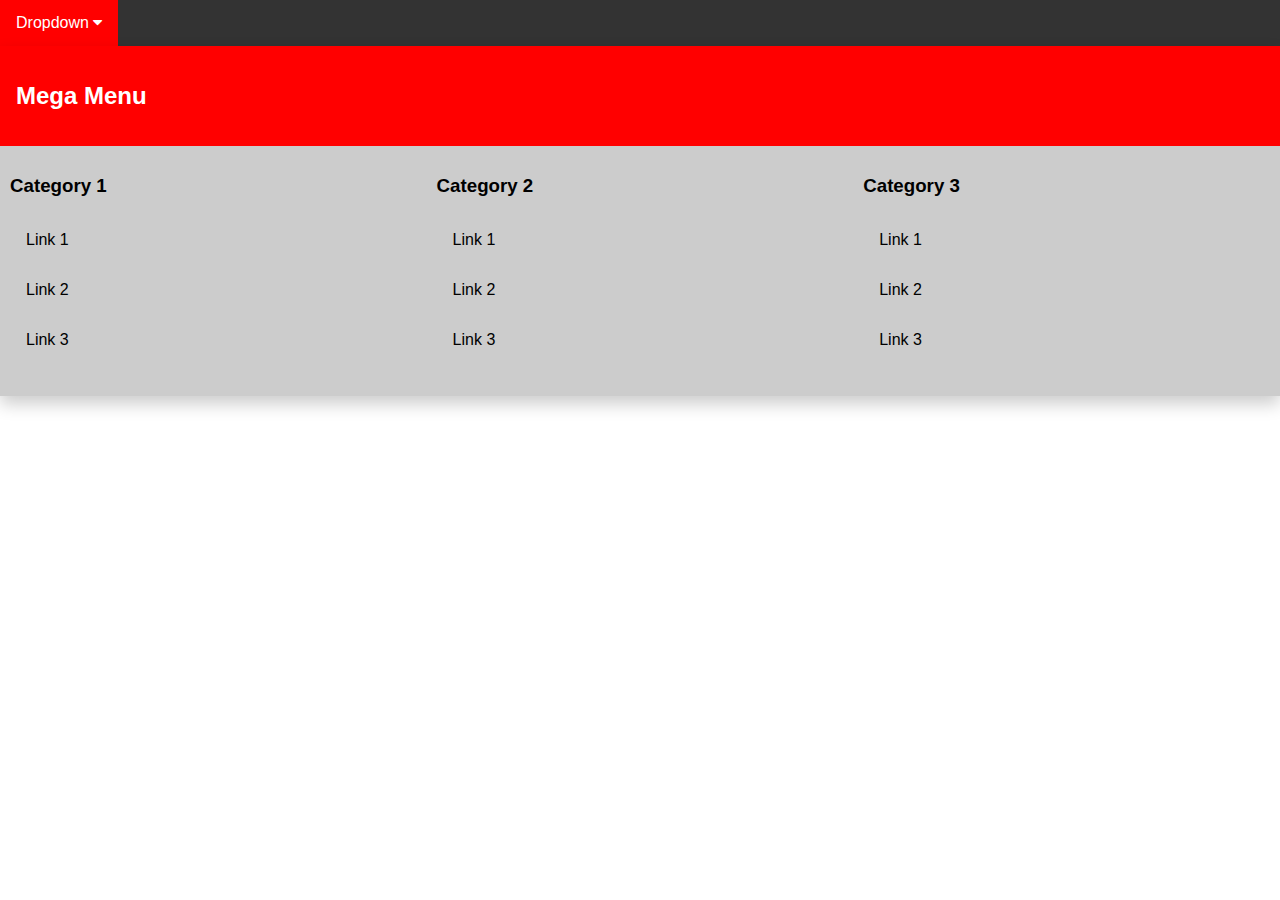
<file: example.html>
<!DOCTYPE html>
<html>
<head>
<link rel="stylesheet" href="https://cdnjs.cloudflare.com/ajax/libs/font-awesome/4.7.0/css/font-awesome.min.css">
<style>
* {
  box-sizing: border-box;
}

body {
  margin: 0;
}

.navbar {
  overflow: hidden;
  background-color: #333;
  font-family: Arial, Helvetica, sans-serif;
}

.navbar a {
  float: left;
  font-size: 16px;
  color: white;
  text-align: center;
  padding: 14px 16px;
  text-decoration: none;
}

.dropdown {
  float: left;
  overflow: hidden;
}

.dropdown .dropbtn {
  font-size: 16px;  
  border: none;
  outline: none;
  color: white;
  padding: 14px 16px;
  background-color: inherit;
  font: inherit;
  margin: 0;
}

.navbar a:hover, .dropdown:hover .dropbtn {
  background-color: red;
}

.dropdown-content {
  display: none;
  position: absolute;
  background-color: #f9f9f9;
  width: 100%;
  left: 0;
  box-shadow: 0px 8px 16px 0px rgba(0,0,0,0.2);
  z-index: 1;
}

.dropdown-content .header {
  background: red;
  padding: 16px;
  color: white;
}

.dropdown:hover .dropdown-content {
  display: block;
}

/* Create three equal columns that floats next to each other */
.column {
  float: left;
  width: 33.33%;
  padding: 10px;
  background-color: #ccc;
  height: 250px;
}

.column a {
  float: none;
  color: black;
  padding: 16px;
  text-decoration: none;
  display: block;
  text-align: left;
}

.column a:hover {
  background-color: #ddd;
}

/* Clear floats after the columns */
.row:after {
  content: "";
  display: table;
  clear: both;
}
</style>
</head>
<body>

<div class="navbar">

  <div class="dropdown">
    <button class="dropbtn">Dropdown 
      <i class="fa fa-caret-down"></i>
    </button>
    <div class="dropdown-content">
      <div class="header">
        <h2>Mega Menu</h2>
      </div>   
      <div class="row">
        <div class="column">
          <h3>Category 1</h3>
          <a href="#">Link 1</a>
          <a href="#">Link 2</a>
          <a href="#">Link 3</a>
        </div>
        <div class="column">
          <h3>Category 2</h3>
          <a href="#">Link 1</a>
          <a href="#">Link 2</a>
          <a href="#">Link 3</a>
        </div>
        <div class="column">
          <h3>Category 3</h3>
          <a href="#">Link 1</a>
          <a href="#">Link 2</a>
          <a href="#">Link 3</a>
        </div>
      </div>
    </div>
  </div> 
</div> <!-- End of navbar-->

<div style="padding:16px">
  <h3>Mega Menu (Full-width dropdown in navbar)</h3>
  <p>Hover over the "Dropdown" link to see the mega menu.</p>
</div>

</body>
</html>
</file>
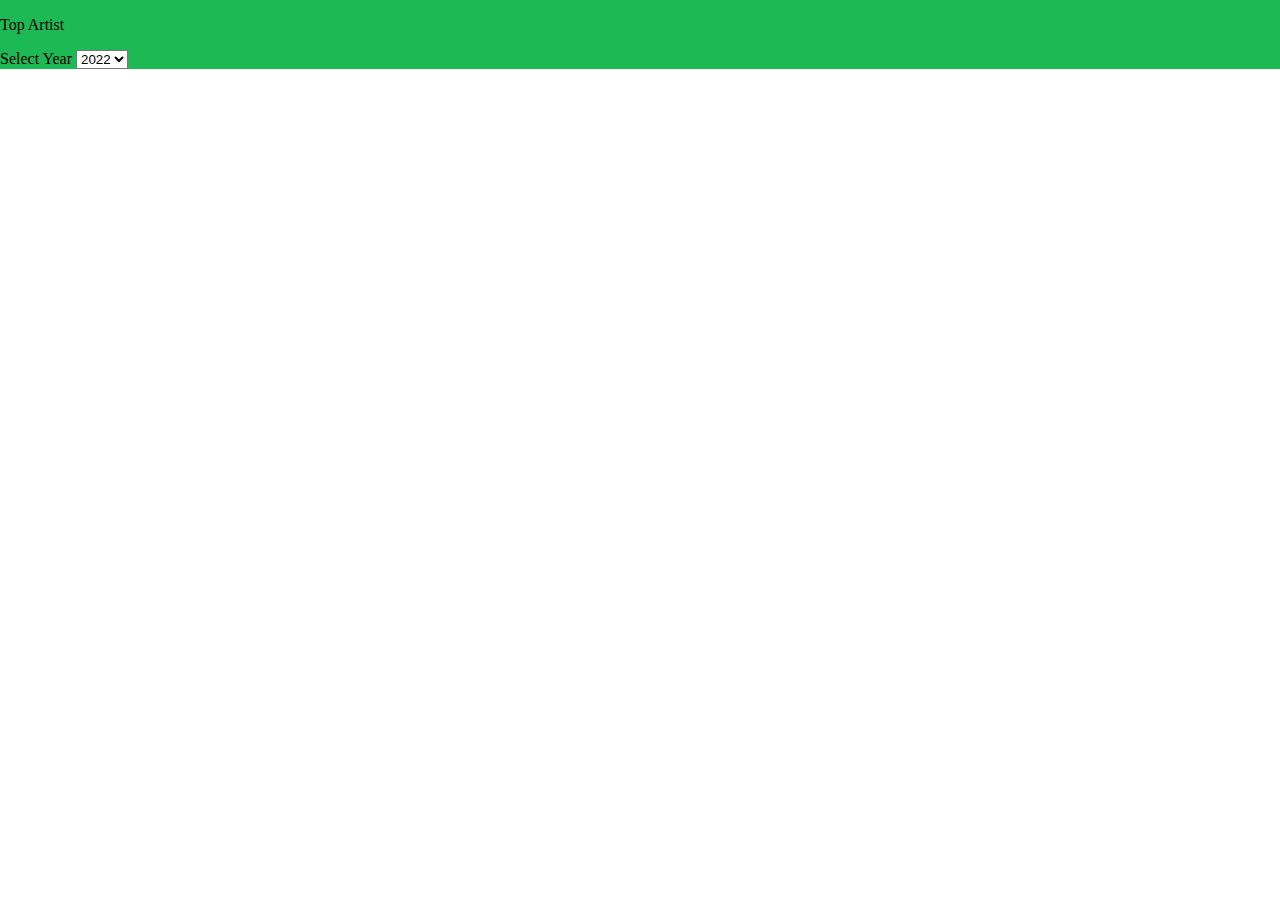
<file: megamenu.html>
<!DOCTYPE html>
<html lang="en">
<head>
    <meta charset="UTF-8">
    <meta http-equiv="X-UA-Compatible" content="IE=edge">
    <meta name="viewport" content="width=device-width, initial-scale=1.0">
    <title>Mega Menu</title>
    <link rel="stylesheet" href="megamenu.css">
</head>
<body>
    <div class="navigationBar">
    <div>
        <p id="firstQuery">Top Artist</p>
        <div class="dropdown-contents"> 
            <h3> Search Top Artist by Year</h3>
            <form id="topArtistForm">
                <label for="artist_search">Search Artist</label>
                <input type="search" id="artist_search" placeholder="Search Artist...">
                <label for="search_year">Select Year</label>
                <select name="years">
                    <option value="2022">2022</option>
                    <option value="2021">2021</option>
                    <option value="2020">2020</option>
                    <option value="2019">2019</option>
                    <option value="2018">2018</option>
                    <option value="2017">2017</option>
                    <option value="2016">2016</option>
                    <option value="2015">2015</option>
                    <option value="2014">2014</option>
                    <option value="2013">2013</option>
                    <option value="2012">2012</option>
                </select>
            </form>
        </div>
        <div>
            <label for="search_year">Select Year</label>
            <select name="years">
                <option value="2022">2022</option>
                <option value="2021">2021</option>
                <option value="2020">2020</option>
                <option value="2019">2019</option>
                <option value="2018">2018</option>
                <option value="2017">2017</option>
                <option value="2016">2016</option>
                <option value="2015">2015</option>
                <option value="2014">2014</option>
                <option value="2013">2013</option>
                <option value="2012">2012</option>
            </select>



        </div>
        </div> <!-- End of first dropdown contents-->





        <!-- <p id="secondQuery">Most Streamed songs by Year</p>
        <p id="firstQuery">Top artist per country</p> -->



    </div>
    
</div> 
</body>
</html>
</file>
<file: megamenu.css>
body {
    margin: 0;
}

.navigationBar {
    overflow: hidden;
    background-color: #1db954;
}

.navigationBar a {
    float: left;
    font-size: 16px;
    color: white;
    text-align: center;
    padding: 16px;
    text-decoration: none;
}



.dropdown-contents {
    display: none;
    position: absolute;
    background-color: white;
    width: 100%;
    left: 0;
    box-shadow: 0px 8px 16px 0px;
    z-index: 1;
}

#firstQuery:hover .dropdown-contents {
    display: block;
}
</file>
